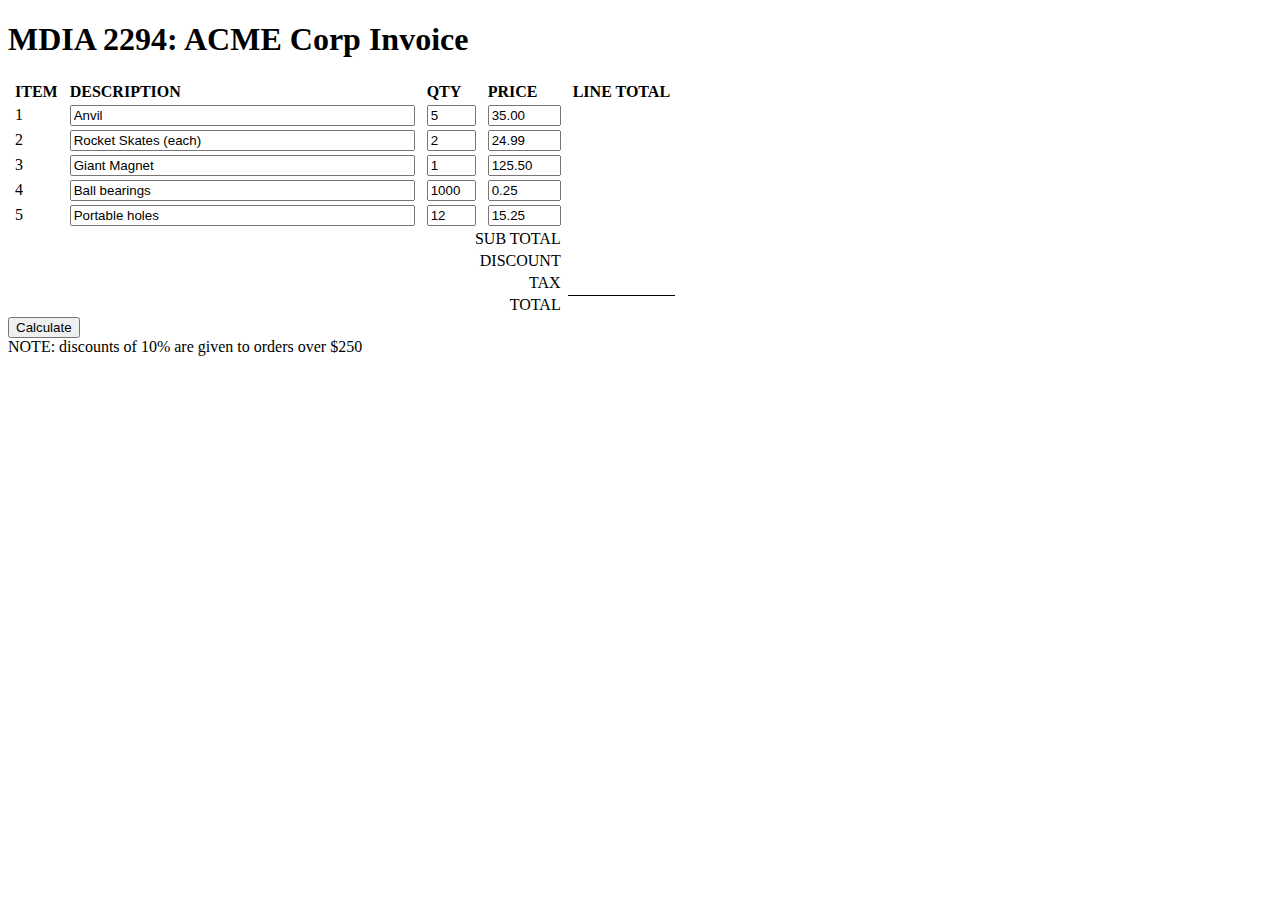
<file: Assignment 1/index.html>
<!DOCTYPE html>
<html>
<head>
	<meta charset="UTF-8">
	<title>MDIA 2294</title>
	
	<style>
	    thead{
	        font-weight:bold;
	    }
	    
	    td{
	        padding-left:5px;
	        padding-right:5px;	        
	    }
	    
	    td.sub-total{
	        text-align:right;	        
	    }
	</style>
</head>
<body>
	<h1>MDIA 2294: ACME Corp Invoice</h1>
	
	<table>
	    <thead>
	        <tr>
	            <td>ITEM</td>
	            <td>DESCRIPTION</td>
	            <td>QTY</td>
	            <td>PRICE</td>
	            <td>LINE TOTAL</td>
	        </tr>
	    </thead>
	    <tbody>
	        <tr>
	            <td>1</td>
	            <td><input id="line-1-description" type="text" size="40" value="Anvil" /></td>
	            <td><input id="line-1-quantity" type="text" size="3" value="5" /></td>
	            <td><input id="line-1-price" type="text" size="6" value="35.00" /></td>
	            <td class="sub-total"><span id="line-1"></span></td>
	        </tr>
	        <tr>
	            <td>2</td>
	            <td><input id="line-2-description" type="text" size="40" value="Rocket Skates (each)" /></td>
	            <td><input id="line-2-quantity" type="text" size="3" value="2" /></td>
	            <td><input id="line-2-price" type="text" size="6" value="24.99" /></td>
	            <td class="sub-total"><span id="line-2"></span></td>
	        </tr>
	        <tr>
	            <td>3</td>
	            <td><input id="line-3-description" type="text" size="40" value="Giant Magnet" /></td>
	            <td><input id="line-3-quantity" type="text" size="3" value="1" /></td>
	            <td><input id="line-3-price" type="text" size="6" value="125.50" /></td>
	            <td class="sub-total"><span id="line-3"></span></td>
	        </tr>
	        <tr>
	            <td>4</td>
	            <td><input id="line-4-description" type="text" size="40" value="Ball bearings" /></td>
	            <td><input id="line-4-quantity" type="text" size="3" value="1000" /></td>
	            <td><input id="line-4-price" type="text" size="6" value="0.25" /></td>
	            <td class="sub-total"><span id="line-4"></span></td>
	        </tr>
	        <tr>
	            <td>5</td>
	            <td><input id="line-5-description" type="text" size="40" value="Portable holes" /></td>
	            <td><input id="line-5-quantity" type="text" size="3" value="12" /></td>
	            <td><input id="line-5-price" type="text" size="6" value="15.25" /></td>
	            <td class="sub-total"><span id="line-5"></span></td>
	        </tr>
	    </tbody>
	    <tfoot>
	        <tr>
	            <td colspan="4" style="text-align:right;">SUB TOTAL</td>  
	            <td class="sub-total"><span id="sub-total"></span></td>	        
	        </tr>
	        <tr>
	            <td colspan="4" style="text-align:right;">DISCOUNT</td>  
	            <td class="sub-total"><span id="discount"></span></td>	        
	        </tr>
	        <tr>
	            <td colspan="4" style="text-align:right;">TAX</td>  
	            <td class="sub-total"><span id="tax"></span></td>	        
	        </tr>
	        <tr>
	            <td colspan="4" style="text-align:right;">TOTAL</td>  
	            <td class="sub-total" style="border-top:solid black 1px"><span id="Total"></span></td>	        
	        </tr>
	    </tfoot>	    
	</table>
	
	<div><button id="calculate">Calculate</button></div>
	<div>NOTE: discounts of 10% are given to orders over $250</div>

	<script>
		//Hand-coded by Czara Cascalla (A01391406)
		//MDIA 2294 Assignment 1 


		// reference for the calculate button
		//text shows up if button is clicked
		console.log("Button works!");
		
		//set a variable for the action of calculate to happen when button is clicked
		const calcBtn = document.querySelector("#calculate");

		
		//create a function to calculate line total for each item
	    function calculate() {

			let subTotal = 0;
			
			//Item 1 - Anvil
			//**************
	
			// get value of the quantity from the item in first line
			// value is the quantity that is an <input> from the dom
			const anvilQuantity = document.querySelector("#line-1-quantity").value;
			// shows the quantity
			console.log("AnvilQuantity",anvilQuantity);

			// get value of the price from the item in first line
			// value is the price that is an <input> from the dom
			const anvilUnitPrice = document.querySelector("#line-1-price").value;
			// shows the price per unit
			console.log("UnitPrice",anvilUnitPrice);

			// calculate the total for item1
			// input quantity value will be multiplied to the input price value
			const anvilTotal = anvilQuantity * anvilUnitPrice;
			//show on console to confirm
			console.log("AnvilTotal",anvilTotal);
			
			// display result on span id #line-1
			// add a $ sign and display to 2 decimal places
			document.querySelector("#line-1").innerText = "$ " + anvilTotal.toFixed(2);

			// reassign subTotal to the old value of subtotal + Item price amount
			subTotal = subTotal + anvilTotal;
		

			// Item2 - Rocket Skates
			// *********************

			// Repeat code for determining the value for the quantity and unit price of Item2
			const rocketQuantity = document.querySelector("#line-2-quantity").value;
			console.log("RocketQuantity",rocketQuantity);
			
			const rocketUnitPrice = document.querySelector("#line-2-price").value;
			console.log("RocketUnitPrice",rocketUnitPrice);

			const rocketTotal = rocketQuantity * rocketUnitPrice;
			console.log("RocketTotal",rocketTotal);
			
			document.querySelector("#line-2").innerText = "$ " + rocketTotal.toFixed(2);

			// Used new method to calculate price to avoid redundancy, will repeat til Item5
			// Same as subTotal = subTotal + rocketPrice, this will Add to the value currently stored in Item1
			subTotal += rocketTotal;


			// Item3-Giant Magnet
			// ******************

			const magnetQuantity = document.querySelector("#line-3-quantity").value;
			console.log("MagnetQuantity",magnetQuantity);
			
			const magnetUnitPrice = document.querySelector("#line-3-price").value;
			console.log("MagnetPrice",magnetUnitPrice);

			const magnetTotal = magnetQuantity * magnetUnitPrice;
			console.log("MagnetTotal",magnetTotal);
			
			document.querySelector("#line-3").innerText = "$ " + magnetTotal.toFixed(2);

			subTotal += magnetTotal;


			// Item4- Ball bearings
			// ********************

			const ballQuantity = document.querySelector("#line-4-quantity").value;
			console.log ("BallQuantity",ballQuantity);

			const ballUnitPrice = document.querySelector("#line-4-price").value;
			console.log("BallPrice",ballUnitPrice);
			
			const ballTotal = ballQuantity * ballUnitPrice;
			console.log("BallTotal",ballTotal);

			document.querySelector("#line-4").innerText = "$ " + ballTotal.toFixed(2);

			subTotal += ballTotal;


			// Item5-Portable Holes
			// ********************


			const portQuantity = document.querySelector("#line-5-quantity").value;
			console.log("PortQuantity",portQuantity);
			
			const portUnitPrice = document.querySelector("#line-5-price").value;
			console.log("PortPrice",portUnitPrice);
			
			const portTotal = portQuantity * portUnitPrice;
			console.log("PortTotal",portTotal);
			
			document.querySelector("#line-5").innerText = "$ " + portTotal.toFixed(2);

			subTotal += portTotal;


			// Sub Total
			// *********

			// Show the total in the console
			console.log("Subtotal",subTotal);

			// Display the Subtotal in the span area of #sub-total, and list the answer up to 2 decimal places
			document.querySelector("#sub-total").innerHTML = "$ " + subTotal.toFixed(2);


			//Discount
			//**********

	
			// Declare a variable for applying the 10% discount for items that have a total of $250 or more
			// If the total is $250 or more, value of subtotal will be multiplied by 0.1 and display on the screen, else, no calculation
			const discount = (subTotal >= 250) ? subTotal * 0.1 : 0;
			console.log("Discount",discount);

			// Display calculated value on the span of #discount, and list the answer up to 2 decimal places
			document.querySelector("#discount").innerText = "$ " + discount.toFixed(2);

			//Tax
			//**********

			// Calculate for the tax after discount is lessened from the subTotal
			// Answer is multiplied to 12% tax
			// Console log to confirm
			const Tax = (subTotal-discount)*0.12
			console.log("Tax",Tax);

			// Display calculated tax on the span #tax, and list the answer up to 2 decimal places
			document.querySelector("#tax").innerText = "$ " +  Tax.toFixed(2);

			//Total
			//**********

			// Determine and declare final Total value of order
			// Subtotal of items - 10% discount, answer will be added with Tax value
			const totalFinal = (subTotal - discount) + Tax;

			// Show the Total Price on span #Total, and list the answer up to 2 decimal places
			document.querySelector("#Total").innerText = "$ " + totalFinal.toFixed(2);

	    	}
			
			// Test run function of Calculate button
			// When you click on button, results will display
			calcBtn.addEventListener("click", calculate);

    </script>
</body>
</html>
</file>
